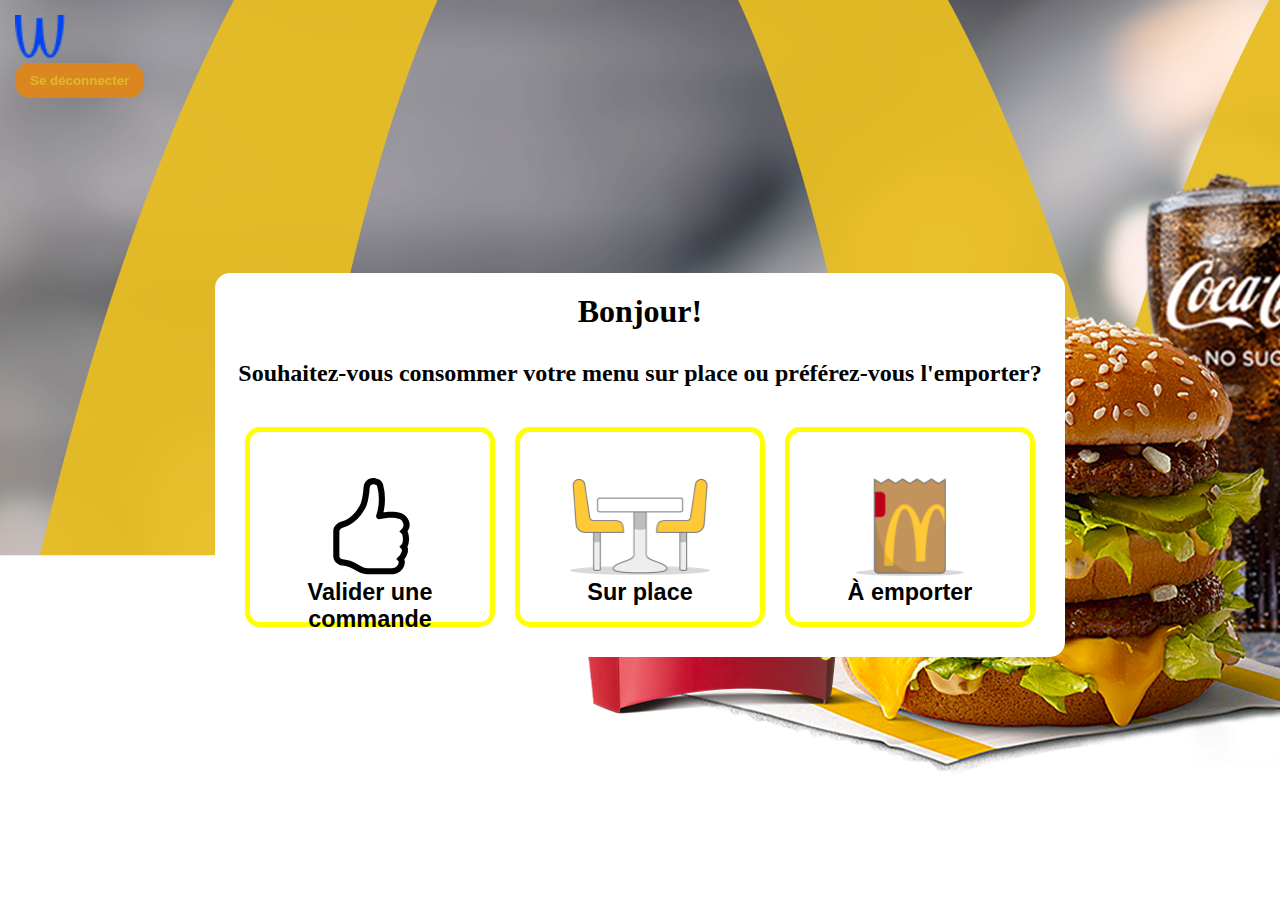
<file: public/commande/accueil/index.html>
<!DOCTYPE html>
<html lang="fr">
  <head>
    <meta charset="UTF-8" />
    <meta name="viewport" content="width=device-width, initial-scale=1.0" />
    <title>Commandes Wacdo</title>
    <link href="https://cdn.jsdelivr.net/npm/bootstrap@5.3.6/dist/css/bootstrap.min.css" rel="stylesheet"
    integrity="sha384-4Q6Gf2aSP4eDXB8Miphtr37CMZZQ5oXLH2yaXMJ2w8e2ZtHTl7GptT4jmndRuHDT" crossorigin="anonymous">
    <link rel="stylesheet" href="css/index.css" />
  </head>
   <nav class="container-fluid">
      <div class="row justify-content-between">
        <div class="col-2 d-flex align-items-center justify-content-center">
          <a href="./index.html"
            ><img src="../../img/images/logo.png" alt="logo"
          /></a>
        </div>
        <div class="col-6 col-sm-4 col-lg-2 text-center text-nowrap">
          <button>
            <a href="../../index.php?page=disconnect">Se déconnecter</a>
          </button>
        </div>
      </div>
    </nav>
  <body class="relative">
    <main class="absoluteCenter" id="order-type">
      <h1>Bonjour!</h1>
      <h2 class="marginY">
        Souhaitez-vous consommer votre menu sur place ou préférez-vous
        l'emporter?
      </h2>
      <div class="flexLandscape overflow-auto">
        <button>
          <a href="html/validation.html">
            <figure>
              <img id="svg"
                src="../../img/images/hand-thumbs-up.svg"
                alt="valid_order"
              />
              <figcaption><h3>Valider une commande</h3></figcaption>
            </figure>
          </a>
        </button>
        <button>
          <a href="html/selection.html?type=eatIn">
            <figure>
              <img
                src="../../img/images/illustration-sur-place.png"
                alt="sur_place"
              />
              <figcaption><h3>Sur place</h3></figcaption>
            </figure>
          </a>
        </button>
        <button>
          <a href="html/selection.html?type=takeAway">
            <figure>
              <img
                src="../../img/images/illustration-a-emporter.png"
                alt="emporter"
              />
              <figcaption><h3>À emporter</h3></figcaption>
            </figure>
          </a>
        </button>
      </div>
    </main>
  </body>
</html>
</file>
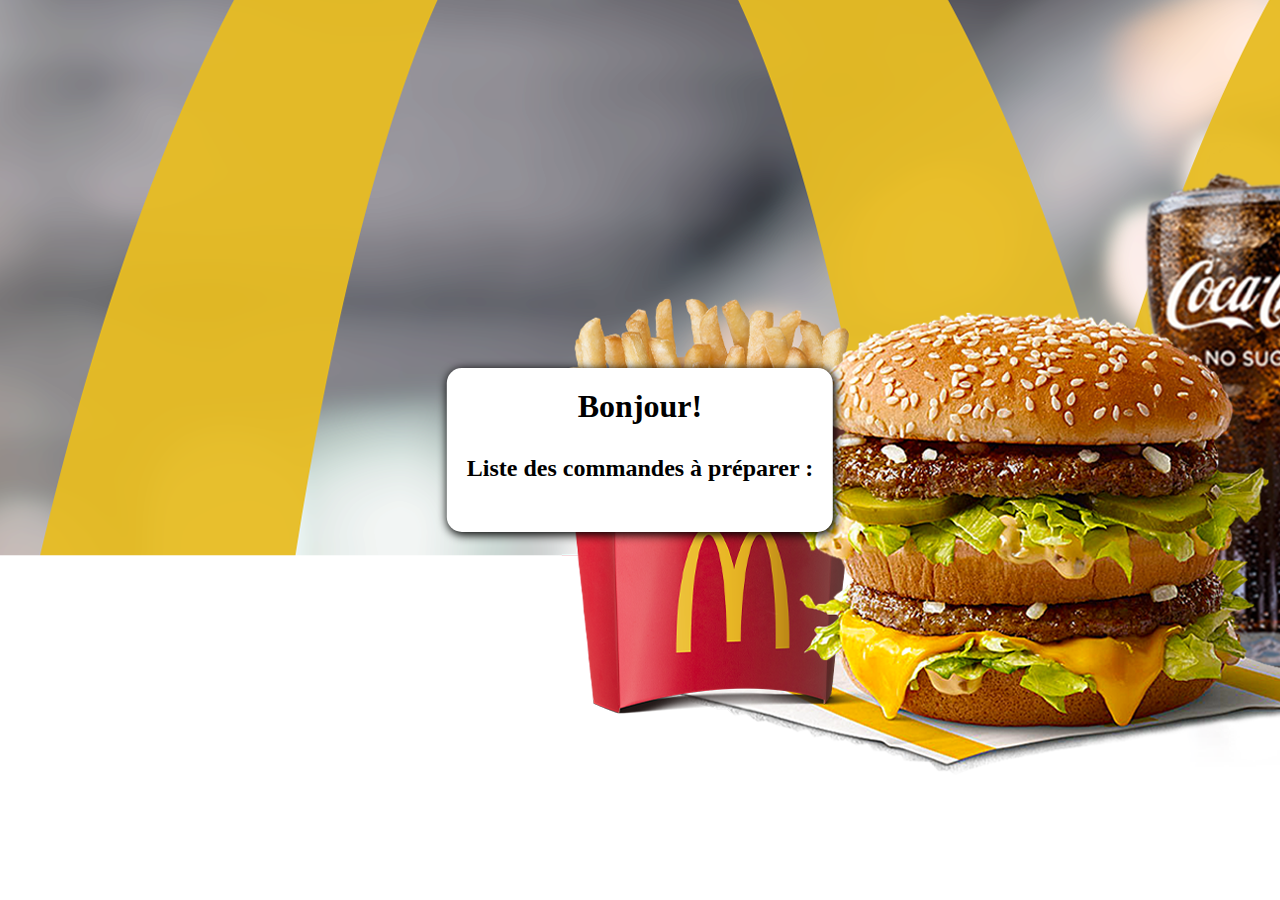
<file: public/commande/preparation/index.html>
<!DOCTYPE html>
<html lang="fr">
<head>
    <meta charset="UTF-8">
    <meta name="viewport" content="width=device-width, initial-scale=1.0">
    <link rel="stylesheet" href="./css/main.css">
    <title>Préparation commandes Wacdo</title>
</head>
<body class="relabody">
    <main class="absoluteCenter" id="order-type">
      <h1>Bonjour!</h1>
      <h2 class="marginY">
        Liste des commandes à préparer : 
      </h2>
      <div id="list">
        
      </div>
    </main>
  </body>
</html>
</file>
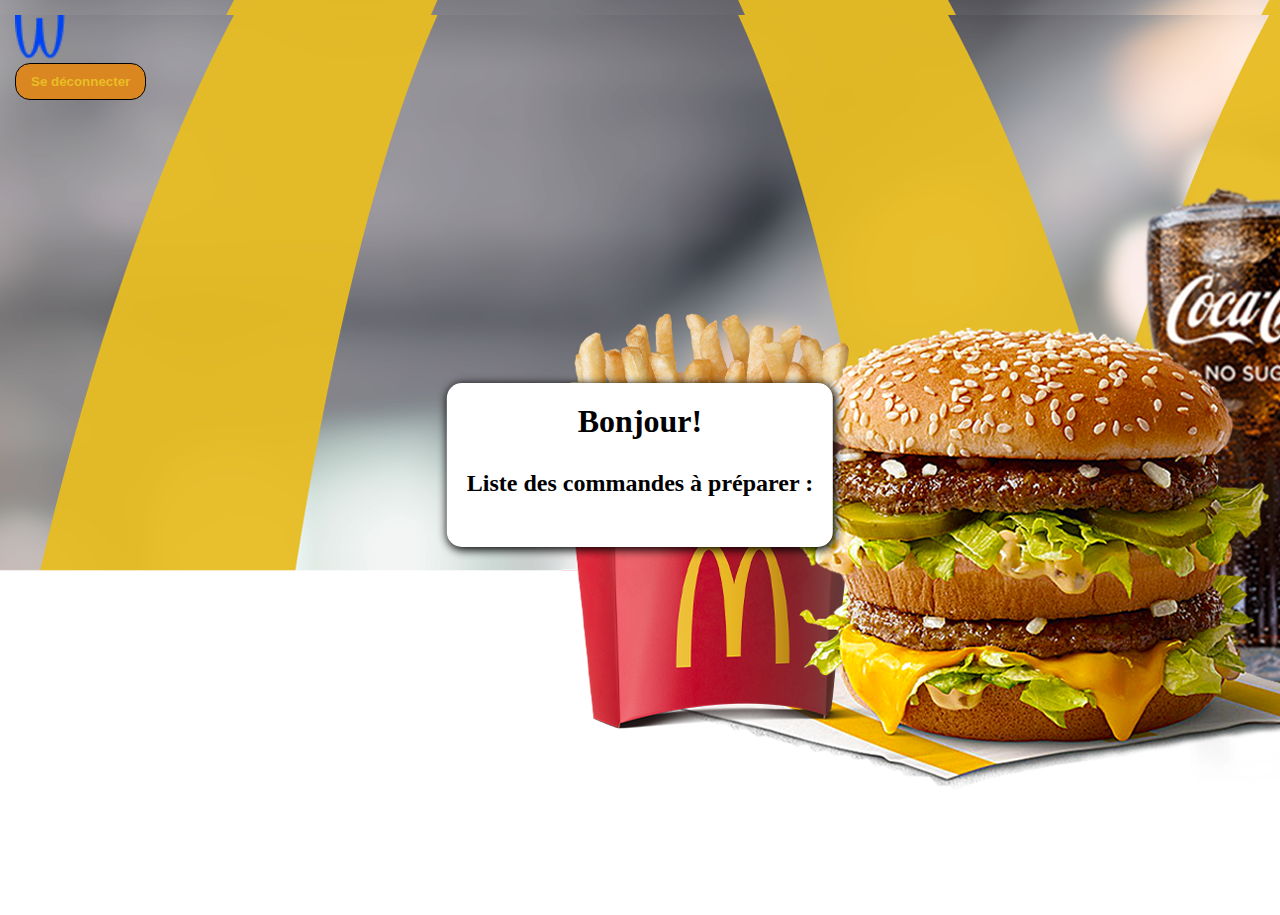
<file: public/commande/preparation/html/index.html>
<!DOCTYPE html>
<html lang="fr">
  <head>
    <meta charset="UTF-8" />
    <meta name="viewport" content="width=device-width, initial-scale=1.0" />
    <link rel="apple-touch-icon" sizes="180x180" href="/apple-touch-icon.png" />
    <link rel="icon" type="image/png" sizes="32x32" href="/favicon-32x32.png" />
    <link rel="icon" type="image/png" sizes="16x16" href="/favicon-16x16.png" />
    <link rel="manifest" href="/site.webmanifest" />
    <link
      href="https://cdn.jsdelivr.net/npm/bootstrap@5.3.6/dist/css/bootstrap.min.css"
      rel="stylesheet"
      integrity="sha384-4Q6Gf2aSP4eDXB8Miphtr37CMZZQ5oXLH2yaXMJ2w8e2ZtHTl7GptT4jmndRuHDT"
      crossorigin="anonymous"
    />
    <link rel="stylesheet" href="../../../css/main.css" />
    <link rel="stylesheet" href="../css/main.css" />
    <title>Préparation commandes Wacdo</title>
  </head>
  <body class="relative">
    <nav class="container-fluid">
      <div class="row justify-content-between">
        <div class="col-2 d-flex align-items-center justify-content-center">
          <a href="./index.html"
            ><img src="../../../img/images/logo.png" alt="logo"
          /></a>
        </div>
        <div class="col-6 col-sm-4 col-lg-2 text-center text-nowrap">
          <button>
            <a href="../../../index.php?page=disconnect">Se déconnecter</a>
          </button>
        </div>
      </div>
    </nav>
    <main class="absoluteCenter container" id="order-type">
      <h1>Bonjour!</h1>
      <h2 class="marginY">Liste des commandes à préparer :</h2>
      <div id="list" class="overflow-auto row row-cols-1"></div>
    </main>
    <script type="module" src="../js/index.js"></script>
  </body>
</html>
</file>
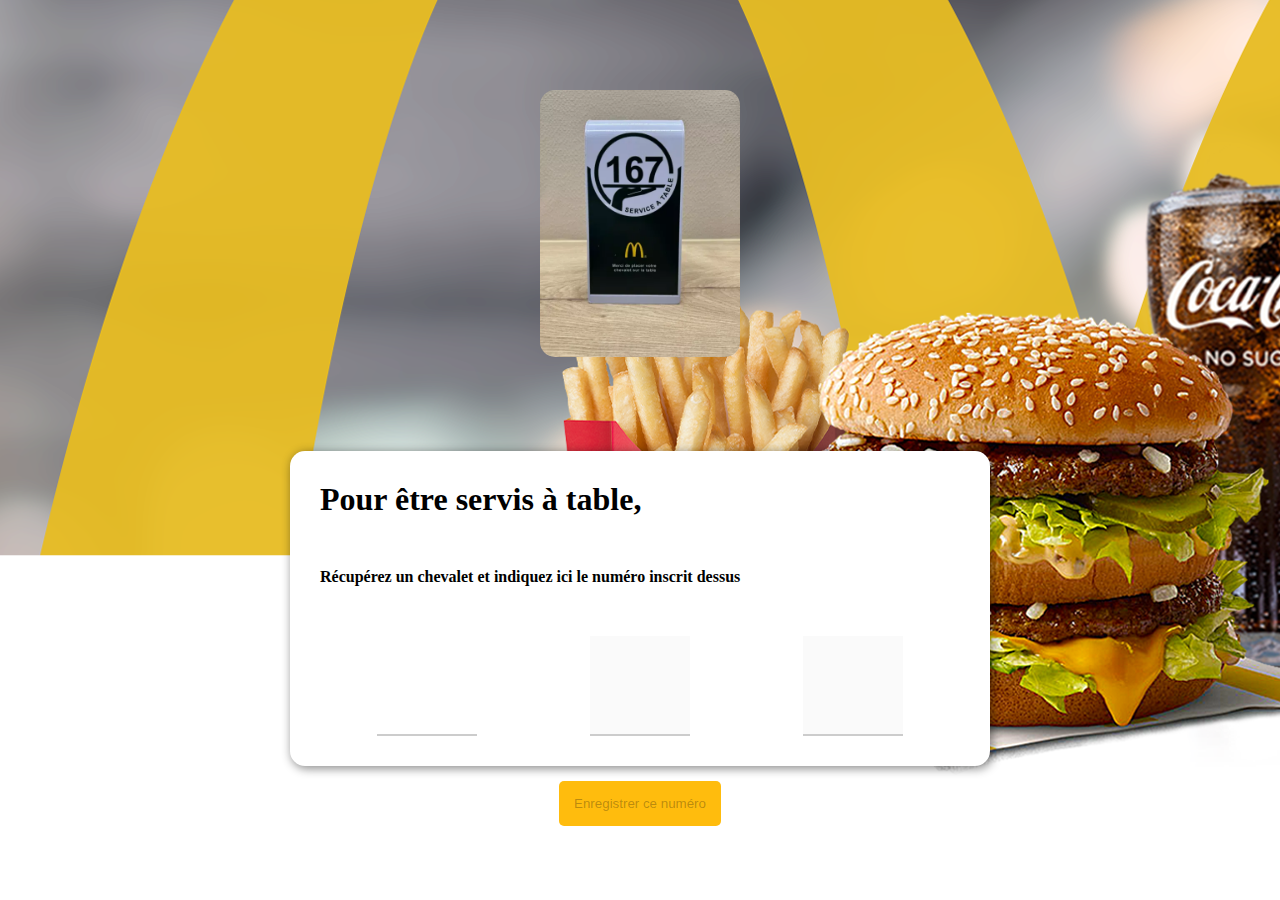
<file: public/commande/accueil/html/paiement.html>
<!DOCTYPE html>
<html lang="fr">
  <head>
    <meta charset="UTF-8" />
    <meta name="viewport" content="width=device-width, initial-scale=1.0" />
    <link rel="preconnect" href="https://fonts.googleapis.com" />
    <link rel="preconnect" href="https://fonts.gstatic.com" crossorigin />
    <link
      href="https://fonts.googleapis.com/css2?family=Caveat:wght@400..700&display=swap"
      rel="stylesheet"
    />
    <link rel="stylesheet" href="../css/paiement.css" />
    <title>Règlement de la commande</title>
  </head>
  <body>
    <figure>
      <img
        src="../../../img/images/Chevalet-table-Mcdonalds-Mcdo-Macdo-Numéro.webp"
        alt="image-chevalet"
      />
    </figure>
    <main>
      <h1>Pour être servis à table,</h1>
      <h4>Récupérez un chevalet et indiquez ici le numéro inscrit dessus</h4>
      <div id="inputs">
        <input type="text" inputmode="numeric" maxlength="1" />
        <input disabled type="text" inputmode="numeric" maxlength="1" />
        <input disabled type="text" inputmode="numeric" maxlength="1" />
      </div>
    </main>
    <div id="paiementButtons">
      <button disabled type="button">Enregistrer ce numéro</button>
      <button id="lastButton">
        <a href="../index.html">Nouvelle commande</a>
      </button>
    </div>
    <script src="../js/paiement.js"></script>
  </body>
</html>
</file>
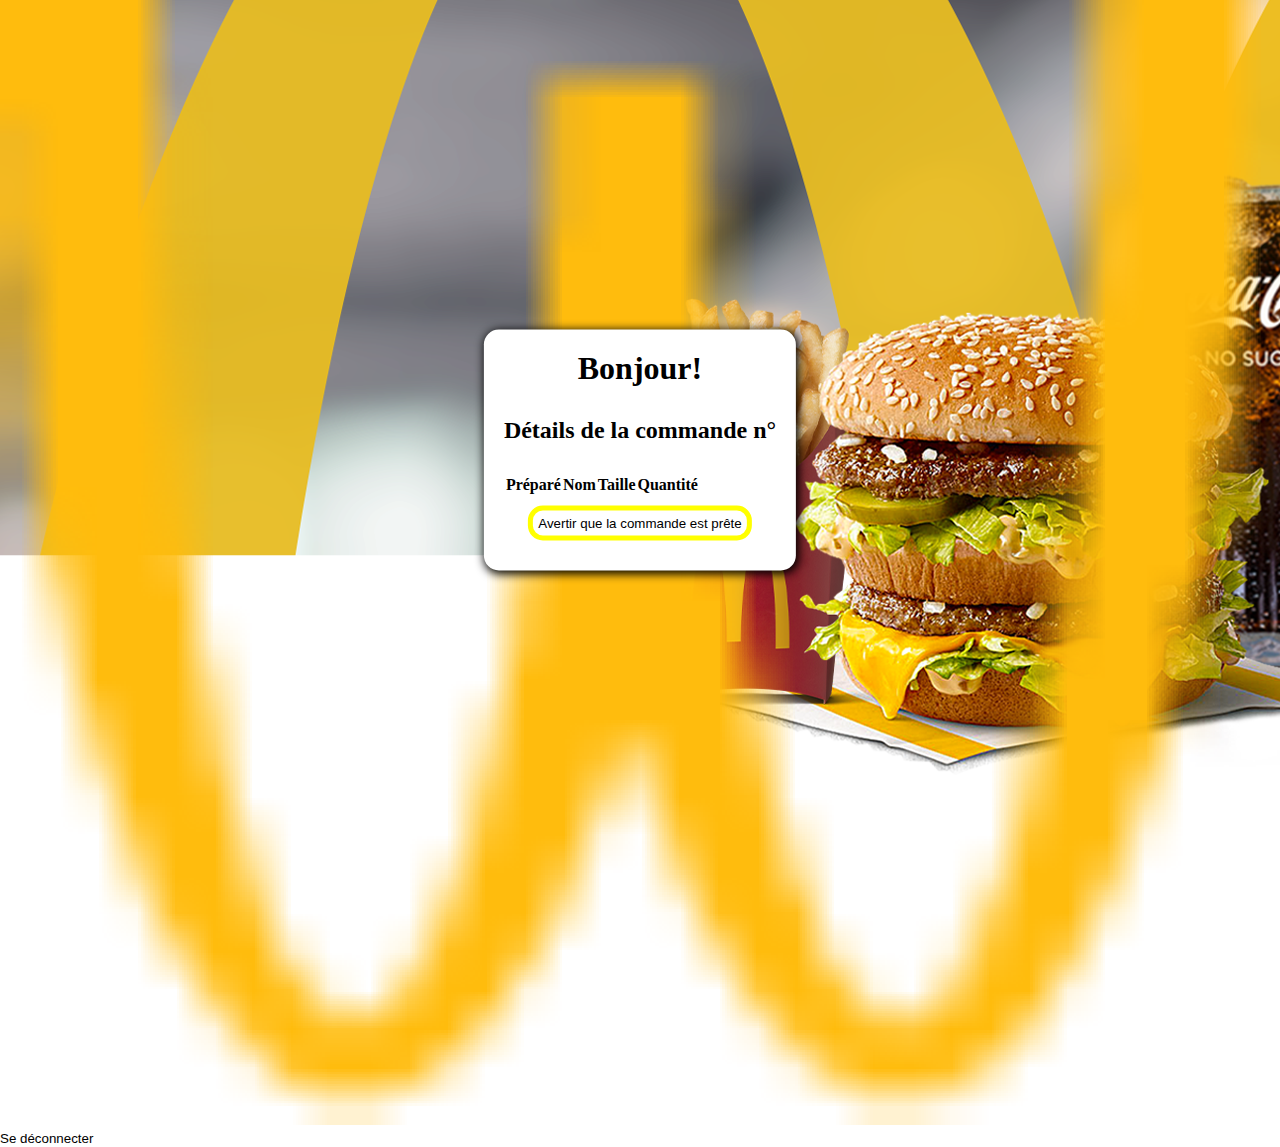
<file: public/commande/preparation/html/details.html>
<!DOCTYPE html>
<html lang="fr">
  <head>
    <meta charset="UTF-8" />
    <meta name="viewport" content="width=device-width, initial-scale=1.0" />
    <link
      href="https://cdn.jsdelivr.net/npm/bootstrap@5.3.6/dist/css/bootstrap.min.css"
      rel="stylesheet"
      integrity="sha384-4Q6Gf2aSP4eDXB8Miphtr37CMZZQ5oXLH2yaXMJ2w8e2ZtHTl7GptT4jmndRuHDT"
      crossorigin="anonymous"
    />
    <link rel="stylesheet" href="../css/main.css" />
    <title>Préparation commandes Wacdo</title>
  </head>
  <body class="relative">
    <nav class="container-fluid">
      <div class="row justify-content-between">
        <div class="col-2 d-flex align-items-center justify-content-center">
          <a href="./index.html"
            ><img src="../../../img/images/logo.png" alt="logo"
          /></a>
        </div>
        <div class="col-6 col-sm-4 col-lg-2 text-center text-nowrap">
          <button>
            <a href="../../../index.php?page=disconnect">Se déconnecter</a>
          </button>
        </div>
      </div>
    </nav>
    <main class="absoluteCenter" id="order-type">
      <h1>Bonjour!</h1>
      <h2 class="marginY">
        Détails de la commande n° <span id="numberTitle"></span>
      </h2>
      <div class="overflow-auto">
        <table>
          <thead>
            <tr>
              <th>Préparé</th>
              <th>Nom</th>
              <th>Taille</th>
              <th>Quantité</th>
            </tr>
          </thead>
          <tbody id="list"></tbody>
        </table>
      </div>
      <button id="checked" type="button">Avertir que la commande est prête</button>
    </main>
    <script type="module" src="../js/details.js"></script>
  </body>
</html>
</file>
<file: public/commande/accueil/css/index.css>
@import "./common.css";

body {
  font-size: 1.6rem;
  background-image: url("../../../img/images/mc_landing_banner.png");
  background-position: top;
  background-repeat: no-repeat;
  height: 100dvh;
  /* background-size: cover; */
}

#order-type {
  background-color: white;
  text-align: center;
  border-radius: 15px;
  padding: 2rem;
}
#order-type button {
  border: 5px solid yellow;
  margin: 1rem;
  padding: 3rem 5rem;
  width: 250px;
  height: 200px;
}
#order-type button a {
  text-decoration: inherit;
  color: inherit;
}
#order-type button figure {
  height: 75%;
}
#order-type button figure figcaption {
  font-size: 20px;
}
#order-type button:hover {
  border-color: #BD0017;
}

.marginY {
  margin: 3rem 0;
}

@media (orientation: landscape) {
  .flexLandscape {
    display: flex;
    justify-content: center;
  }
}

/*# sourceMappingURL=index.css.map */
</file>
<file: public/commande/preparation/css/main.css>
* {
  padding: 0;
  margin: 0;
  box-sizing: border-box;
}

html {
  font-size: 62.5%;
}

body {
  font-size: 1.6rem;
  background-image: url("../../../img/images/mc_landing_banner.png");
  background-position: top;
  background-repeat: no-repeat;
  height: 100dvh;
}

img {
  width: 100%;
  height: 100%;
  object-fit: contain;
}

.absoluteCenter {
  position: absolute;
  top: 50%;
  left: 50%;
  transform: translate(-50%, -50%);
}

.relative {
  position: relative;
}

button {
  border: inherit;
  background-color: inherit;
  cursor: pointer;
  border-radius: 15px;
}

a {
  text-decoration: inherit;
  color: inherit;
}

#order-type {
  background-color: white;
  text-align: center;
  border-radius: 15px;
  padding: 2rem;
  box-shadow: 2px 2px 10px 1px black;
}
#order-type button {
  border: 5px solid yellow;
  margin: 1rem;
  padding: 0.5rem;
}
#order-type button a {
  text-decoration: inherit;
  color: inherit;
}
#order-type button figure {
  height: 75%;
}
#order-type button figure figcaption {
  font-size: 20px;
}
#order-type button:hover {
  border-color: #BD0017;
}

.marginY {
  margin: 3rem 0;
}

/*# sourceMappingURL=main.css.map */
</file>
<file: public/css/main.css>
* {
  padding: 0;
  margin: 0;
  box-sizing: border-box;
}

html {
  font-size: 62.5%;
  background-image: url("../img/images/mc_landing_banner.png");
  background-position: top;
  background-repeat: no-repeat;
}

.relative {
  position: relative;
}

body {
  font-size: 1.6rem;
  background-color: transparent;
  height: 100vh;
}

img {
  width: 100%;
  height: 100%;
  object-fit: contain;
}

.absoluteCenter {
  text-align: center;
  position: absolute;
  top: 50%;
  left: 50%;
  transform: translate(-50%, -50%);
}

.boxShadow {
  box-shadow: 0 0 10px 1px rgba(0, 0, 0, 0.486);
}

.yellowButton {
  color: black;
  background-color: #e0b826;
  border: 0.1rem solid black;
  text-decoration: none;
  padding: 1rem 1.5rem;
  border-radius: 5px;
  font-size: clamp(1rem, 3vw, 2rem);
}
.yellowButton:hover {
  color: #e0b826;
  background-color: black;
}

a {
  text-decoration: inherit;
  color: inherit;
}

.form-create {
  display: flex;
  flex-direction: column;
  margin-bottom: 10px;
}
.form-create select,
.form-create input {
  background-color: transparent;
  border: #e0b826 solid 1px;
  color: black;
  padding: 3px 5px;
}

#order-type {
  background-color: white;
  text-align: center;
  border-radius: 15px;
  padding: 2rem;
  box-shadow: 2px 2px 10px 1px black;
}
#order-type button {
  border: 5px solid yellow;
  margin: 1rem;
  padding: 0.5rem;
}
#order-type button figure {
  height: 75%;
}
#order-type button figure figcaption {
  font-size: 20px;
}
#order-type button:hover {
  border-color: #bd0017;
}

.marginY {
  margin: 3rem 0;
}

button {
  border: inherit;
  background-color: inherit;
  cursor: pointer;
  border-radius: 15px;
}

nav {
  background-color: transparent;
  margin: 15px;
}
nav button {
  color: #e9be25;
  background-color: #da8621;
  border: 0.1rem solid black;
  text-decoration: none;
  padding: 1rem 1.5rem;
  font-weight: bold;
}
nav button:hover {
  color: #da8621;
  background-color: #e9be25;
}
nav img {
  width: clamp(30px, 20%, 50px);
  filter: invert(1);
}

main div.overflow-auto {
  max-height: 40vh;
}
main form fieldset {
  margin: 5px;
}

.togglePassword {
  position: absolute;
  right: 2px;
  top: 50%;
  transform: translateY(-50%);
  background-color: transparent;
  border: none;
}

@media (max-width: 768px) {
  table {
    overflow-x: auto;
    text-wrap: nowrap;
  }
}

/*# sourceMappingURL=main.css.map */
</file>
<file: public/commande/accueil/css/paiement.css>
@import "./common.css";
/* @font-face {
    font-family: 'Caveat';
    src: url();
} */
body {
  font-size: 1.6rem;
  background-image: url("../../../img/images/mc_landing_banner.png");
  background-position: top;
  background-repeat: no-repeat;
  /* height: 100dvh; */
  /* background-size: 100vw; */
}

figure {
  width: clamp(100px, 20%, 200px);
  margin: 10vh auto;
}
figure img {
  border-radius: 15px;
}

main {
  background-color: white;
  width: clamp(300px, 75%, 700px);
  margin: 0 auto;
  padding: 3rem;
  border-radius: 15px;
  box-shadow: 2px 2px 10px 1px rgba(0, 0, 0, 0.432);
}
main h4 {
  margin: 5rem 0;
}
main div {
  display: flex;
  justify-content: space-around;
}
main input {
  width: 10rem;
  height: 10rem;
  font-size: 10rem;
  text-align: center;
  border: none;
  border-bottom: 2px solid #ccc;
}
main input:focus {
  outline: none;
}

button {
  background-color: #FFBC0D;
  padding: 15px;
  border-radius: 5px;
  margin: 0 auto;
  display: block;
  margin-top: 15px;
}

#paiementButtons {
  position: relative;
}
#paiementButtons #lastButton {
  position: absolute;
  top: 50%;
  left: 50%;
  transform: translate(-50%, -50%);
  display: none;
}

#message {
  font-family: "Caveat";
  font-weight: bold;
  font-size: 4rem;
}
/*# sourceMappingURL=paiement.css.map */
</file>
